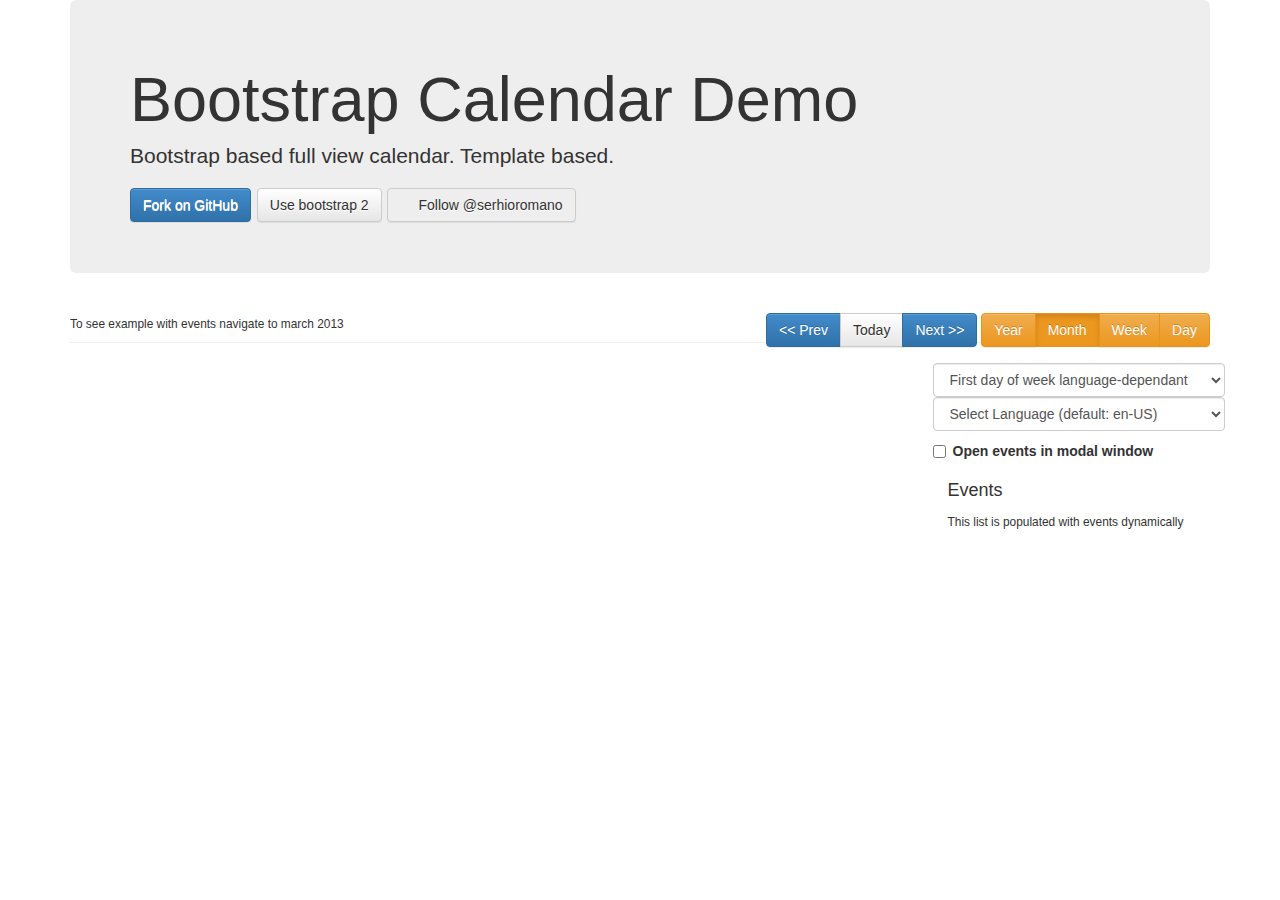
<file: index-bs3.html>
<!DOCTYPE html>
<html>
<head>
	<title>Twitter Bootstrap jQuery Calendar component</title>

	<meta name="description" content="Full view calendar component for twitter bootstrap with year, month, week, day views.">
	<meta name="keywords" content="jQuery,Bootstrap,Calendar,HTML,CSS,JavaScript,responsive,month,week,year,day">
	<meta name="author" content="Serhioromano">
	<meta charset="UTF-8">

	<link rel="stylesheet" href="components/bootstrap3/css/bootstrap.min.css">
	<link rel="stylesheet" href="components/bootstrap3/css/bootstrap-theme.min.css">
	<link rel="stylesheet" href="css/calendar.css">

	<style type="text/css">
		.btn-twitter {
			padding-left: 30px;
			background: rgba(0, 0, 0, 0) url(https://platform.twitter.com/widgets/images/btn.27237bab4db188ca749164efd38861b0.png) -20px 9px no-repeat;
		}
		.btn-twitter:hover {
			background-position:  -21px -16px;
		}

	</style>
</head>
<body>
<div class="container">
	<div class="jumbotron">
		<h1>Bootstrap Calendar Demo</h1>

		<p>Bootstrap based full view calendar. Template based.</p>

		<a class="btn btn-default btn-primary" href="https://github.com/Serhioromano/bootstrap-calendar">Fork on GitHub</a>
		<a class="btn btn-default" href="index.html">Use bootstrap 2</a>
		<a href="https://twitter.com/serhioromano" class="btn btn-default btn-twitter" data-show-count="false" data-size="large">Follow @serhioromano</a>
		<script>!function(d,s,id){var js,fjs=d.getElementsByTagName(s)[0],p=/^http:/.test(d.location)?'http':'https';if(!d.getElementById(id)){js=d.createElement(s);js.id=id;js.src=p+'://platform.twitter.com/widgets.js';fjs.parentNode.insertBefore(js,fjs);}}(document, 'script', 'twitter-wjs');
		</script>
	</div>

	<div class="page-header">

		<div class="pull-right form-inline">
			<div class="btn-group">
				<button class="btn btn-primary" data-calendar-nav="prev"><< Prev</button>
				<button class="btn btn-default" data-calendar-nav="today">Today</button>
				<button class="btn btn-primary" data-calendar-nav="next">Next >></button>
			</div>
			<div class="btn-group">
				<button class="btn btn-warning" data-calendar-view="year">Year</button>
				<button class="btn btn-warning active" data-calendar-view="month">Month</button>
				<button class="btn btn-warning" data-calendar-view="week">Week</button>
				<button class="btn btn-warning" data-calendar-view="day">Day</button>
			</div>
		</div>

		<h3></h3>
		<small>To see example with events navigate to march 2013</small>
	</div>

	<div class="row">
		<div class="col-md-9">
			<div id="calendar"></div>
		</div>
		<div class="col-md-3">
			<div class="row">
				<select id="first_day" class="form-control">
					<option value="" selected="selected">First day of week language-dependant</option>
					<option value="2">First day of week is Sunday</option>
					<option value="1">First day of week is Monday</option>
				</select>
				<select id="language" class="form-control">
					<option value="">Select Language (default: en-US)</option>
					<option value="nl-NL">Dutch</option>
					<option value="fr-FR">French</option>
					<option value="de-DE">German</option>
					<option value="el-GR">Greek</option>
					<option value="it-IT">Italian</option>
					<option value="pl-PL">Polish</option>
					<option value="pt-BR">Portuguese (Brazil)</option>
					<option value="ro-RO">Romania</option>
					<option value="es-MX">Spanish (Mexico)</option>
					<option value="es-ES">Spanish (Spain)</option>
					<option value="ru-RU">Russian</option>
					<option value="sv-SE">Swedish</option>
					<option value="ko-KR">Korean</option>
				</select>
				<label class="checkbox">
					<input type="checkbox" value="#events-modal" id="events-in-modal"> Open events in modal window
				</label>
			</div>

			<h4>Events</h4>
			<small>This list is populated with events dynamically</small>
			<ul id="eventlist" class="nav nav-list"></ul>
		</div>
	</div>

	<div class="clearfix"></div>
	<br><br>
	<div id="disqus_thread"></div>
	<noscript>Please enable JavaScript to view the <a href="http://disqus.com/?ref_noscript">comments powered by Disqus.</a></noscript>

	<div class="modal fade" id="events-modal" tabindex="-1" role="dialog" aria-labelledby="myModalLabel" aria-hidden="true">
		<div class="modal-dialog">
			<div class="modal-content">
				<div class="modal-header">
					<button type="button" class="close" data-dismiss="modal" aria-hidden="true">&times;</button>
					<h4 class="modal-title">Event</h4>
				</div>
				<div class="modal-body" style="height: 400px">
				</div>
				<div class="modal-footer">
					<button type="button" class="btn btn-default" data-dismiss="modal">Close</button>
				</div>
			</div>
		</div>
	</div>

	<script type="text/javascript" src="components/jquery/jquery.min.js"></script>
	<script type="text/javascript" src="components/underscore/underscore-min.js"></script>
	<script type="text/javascript" src="components/bootstrap3/js/bootstrap.min.js"></script>
	<script type="text/javascript" src="components/jstimezonedetect/jstz.min.js"></script>
	<script type="text/javascript" src="js/language/nl-NL.js"></script>
	<script type="text/javascript" src="js/language/fr-FR.js"></script>
	<script type="text/javascript" src="js/language/de-DE.js"></script>
	<script type="text/javascript" src="js/language/el-GR.js"></script>
	<script type="text/javascript" src="js/language/it-IT.js"></script>
	<script type="text/javascript" src="js/language/pl-PL.js"></script>
	<script type="text/javascript" src="js/language/pt-BR.js"></script>
	<script type="text/javascript" src="js/language/ro-RO.js"></script>
	<script type="text/javascript" src="js/language/es-MX.js"></script>
	<script type="text/javascript" src="js/language/es-ES.js"></script>
	<script type="text/javascript" src="js/language/ru-RU.js"></script>
	<script type="text/javascript" src="js/language/sv-SE.js"></script>
    <script type="text/javascript" src="js/language/cs-CZ.js"></script>
    <script type="text/javascript" src="js/language/ko-KR.js"></script>
	<script type="text/javascript" src="js/calendar.js"></script>
	<script type="text/javascript" src="js/app.js"></script>

	<script type="text/javascript">
		var disqus_shortname = 'bootstrapcalendar'; // required: replace example with your forum shortname
		(function() {
			var dsq = document.createElement('script'); dsq.type = 'text/javascript'; dsq.async = true;
			dsq.src = '//' + disqus_shortname + '.disqus.com/embed.js';
			(document.getElementsByTagName('head')[0] || document.getElementsByTagName('body')[0]).appendChild(dsq);
		})();
	</script>
</div>
</body>
</html>
</file>
<file: css/calendar.css>
[class*="cal-cell"] {
  float: left;
  margin-left: 0;
  min-height: 1px;
}
.cal-row-fluid {
  width: 100%;
  *zoom: 1;
}
.cal-row-fluid:before,
.cal-row-fluid:after {
  display: table;
  content: "";
  line-height: 0;
}
.cal-row-fluid:after {
  clear: both;
}
.cal-row-fluid [class*="cal-cell"] {
  display: block;
  width: 100%;
  -webkit-box-sizing: border-box;
  -moz-box-sizing: border-box;
  box-sizing: border-box;
  float: left;
  margin-left: 0%;
  *margin-left: -0.05213764337851929%;
}
.cal-row-fluid [class*="cal-cell"]:first-child {
  margin-left: 0;
}
.cal-row-fluid .controls-row [class*="cal-cell"] + [class*="cal-cell"] {
  margin-left: 0%;
}
.cal-row-fluid .cal-cell7 {
  width: 100%;
  *width: 99.94669509594883%;
}
.cal-row-fluid .cal-cell6 {
  width: 85.71428571428571%;
  *width: 85.66098081023453%;
}
.cal-row-fluid .cal-cell5 {
  width: 71.42857142857142%;
  *width: 71.37526652452024%;
}
.cal-row-fluid .cal-cell4 {
  width: 57.14285714285714%;
  *width: 57.089552238805965%;
}
.cal-row-fluid .cal-cell3 {
  width: 42.857142857142854%;
  *width: 42.80383795309168%;
}
.cal-row-fluid .cal-cell2 {
  width: 28.57142857142857%;
  *width: 28.518123667377395%;
}
.cal-row-fluid .cal-cell1 {
  width: 14.285714285714285%;
  *width: 14.232409381663112%;
}
.cal-week-box .cal-offset7,
.cal-row-fluid .cal-offset7,
.cal-row-fluid .cal-offset7:first-child {
  margin-left: 100%;
  *margin-left: 99.89339019189765%;
}
.cal-week-box .cal-offset6,
.cal-row-fluid .cal-offset6,
.cal-row-fluid .cal-offset6:first-child {
  margin-left: 85.71428571428571%;
  *margin-left: 85.60767590618336%;
}
.cal-week-box .cal-offset5,
.cal-row-fluid .cal-offset5,
.cal-row-fluid .cal-offset5:first-child {
  margin-left: 71.42857142857142%;
  *margin-left: 71.32196162046907%;
}
.cal-week-box .cal-offset4,
.cal-row-fluid .cal-offset4,
.cal-row-fluid .cal-offset4:first-child {
  margin-left: 57.14285714285714%;
  *margin-left: 57.03624733475479%;
}
.cal-week-box .cal-offset3,
.cal-row-fluid .cal-offset3,
.cal-row-fluid .cal-offset3:first-child {
  margin-left: 42.857142857142854%;
  *margin-left: 42.750533049040506%;
}
.cal-week-box .cal-offset2,
.cal-row-fluid .cal-offset2,
.cal-row-fluid .cal-offset2:first-child {
  margin-left: 28.57142857142857%;
  *margin-left: 28.46481876332622%;
}
.cal-week-box .cal-offset1,
.cal-row-fluid .cal-offset1,
.cal-row-fluid .cal-offset1:first-child {
  margin-left: 14.285714285714285%;
  *margin-left: 14.17910447761194%;
}
.cal-row-fluid .cal-cell1 {
  width: 14.285714285714285%;
  *width: 14.233576642335766%;
}
[class*="cal-cell"].hide,
.cal-row-fluid [class*="cal-cell"].hide {
  display: none;
}
[class*="cal-cell"].pull-right,
.cal-row-fluid [class*="cal-cell"].pull-right {
  float: right;
}
.cal-row-head [class*="cal-cell"]:first-child,
.cal-row-head [class*="cal-cell"] {
  min-height: auto;
  overflow: hidden;
  text-overflow: ellipsis;
}
.cal-events-num {
  margin-top: 20px;
}
.cal-month-day {
  position: relative;
  display: block;
  width: 100%;
}
#cal-week-box {
  position: absolute;
  width: 70px;
  left: -71px;
  top: -1px;
  padding: 8px 5px;
  cursor: pointer;
}
#cal-day-tick {
  position: absolute;
  right: 50%;
  bottom: -21px;
  padding: 0px 5px;
  cursor: pointer;
  z-index: 5;
  text-align: center;
  width: 26px;
  margin-right: -17px;
}
.cal-year-box #cal-day-tick {
  margin-right: -7px;
}
#cal-slide-box {
  position: relative;
}
#cal-slide-tick {
  position: absolute;
  width: 16px;
  margin-left: -7px;
  height: 9px;
  top: -1px;
  z-index: 1;
}
#cal-slide-tick.tick-month1 {
  left: 12.5%;
}
#cal-slide-tick.tick-month2 {
  left: 37.5%;
}
#cal-slide-tick.tick-month3 {
  left: 62.5%;
}
#cal-slide-tick.tick-month4 {
  left: 87.5%;
}
#cal-slide-tick.tick-day1 {
  left: 7.14285714285715%;
}
#cal-slide-tick.tick-day2 {
  left: 21.42857142857143%;
}
#cal-slide-tick.tick-day3 {
  left: 35.71428571428572%;
}
#cal-slide-tick.tick-day4 {
  left: 50%;
}
#cal-slide-tick.tick-day5 {
  left: 64.2857142857143%;
}
#cal-slide-tick.tick-day6 {
  left: 78.57142857142859%;
}
#cal-slide-tick.tick-day7 {
  left: 92.85714285714285%;
}
.events-list {
  position: absolute;
  bottom: 0;
  left: 0;
  overflow: hidden;
}
#cal-slide-content ul.unstyled {
  margin-bottom: 0;
}
.cal-week-box {
  position: relative;
}
.cal-week-box [data-event-class] {
  white-space: nowrap;
  height: 30px;
  margin: 1px 1px;
  line-height: 30px;
  text-overflow: ellipsis;
  overflow: hidden;
  padding-left: 10px;
}
.cal-week-box .cal-column {
  position: absolute;
  height: 100%;
  z-index: -1;
}
.cal-week-box .arrow-before,
.cal-week-box .arrow-after {
  position: relative;
}
.cal-week-box .arrow-after:after {
  content: "";
  position: absolute;
  top: 0px;
  width: 0;
  height: 0;
  right: 0;
  border-top: 15px solid #e1e1e1;
  border-left: 8px solid;
  border-bottom: 15px solid #e1e1e1;
}
.cal-week-box .arrow-before:before {
  content: "";
  position: absolute;
  top: 0px;
  width: 0;
  height: 0;
  left: 1px;
  border-top: 15px solid transparent;
  border-left: 8px solid #FFFFFF;
  border-bottom: 15px solid transparent;
}
#cal-day-box {
  text-wrap: none;
}
#cal-day-box .cal-day-hour-part {
  height: 30px;
  box-sizing: border-box;
  -moz-box-sizing: border-box;
  -webkit-box-sizing: border-box;
  border-bottom: thin dashed #e1e1e1;
}
#cal-day-box .cal-day-hour .day-highlight {
  height: 30px;
}
#cal-day-box .cal-hours {
  font-weight: bolder;
}
#cal-day-box .cal-day-hour:nth-child(odd) {
  background-color: #fafafa;
}
#cal-day-box #cal-day-panel {
  position: relative;
  padding-left: 60px;
}
#cal-day-box #cal-day-panel-hour {
  position: absolute;
  width: 100%;
  margin-left: -60px;
  z-index: -1;
}
#cal-day-box .day-event {
  max-width: 200px;
  overflow: hidden;
}
#cal-day-box .day-highlight {
  line-height: 30px;
  padding-left: 8px;
  padding-right: 8px;
  box-sizing: border-box;
  -moz-box-sizing: border-box;
  -webkit-box-sizing: border-box;
  border: 1px solid #c3c3c3;
  margin: 1px 1px;
  overflow: hidden;
  text-overflow: ellipsis;
}
#cal-day-box .day-highlight.dh-event-important {
  border: 1px solid #ad2121;
}
#cal-day-box .day-highlight.dh-event-warning {
  border: 1px solid #e3bc08;
}
#cal-day-box .day-highlight.dh-event-info {
  border: 1px solid #1e90ff;
}
#cal-day-box .day-highlight.dh-event-inverse {
  border: 1px solid #1b1b1b;
}
#cal-day-box .day-highlight.dh-event-success {
  border: 1px solid #006400;
}
#cal-day-box .day-highlight.dh-event-special {
  background-color: #ffe6ff;
  border: 1px solid #800080;
}
.event {
  display: block;
  background-color: #c3c3c3;
  width: 12px;
  height: 12px;
  margin-right: 2px;
  margin-bottom: 2px;
  -webkit-box-shadow: inset 0px 0px 5px 0px rgba(0, 0, 0, 0.4);
  box-shadow: inset 0px 0px 5px 0px rgba(0, 0, 0, 0.4);
  border-radius: 8px;
  border: 1px solid #ffffff;
}
.event-block {
  display: block;
  background-color: #c3c3c3;
  width: 20px;
  height: 100%;
}
.cal-event-list .event.pull-left {
  margin-top: 3px;
}
.event-important {
  background-color: #ad2121;
}
.event-info {
  background-color: #1e90ff;
}
.event-warning {
  background-color: #e3bc08;
}
.event-inverse {
  background-color: #1b1b1b;
}
.event-success {
  background-color: #006400;
}
.event-special {
  background-color: #800080;
}
.day-highlight:hover,
.day-highlight {
  background-color: #dddddd;
}
.day-highlight.dh-event-important:hover,
.day-highlight.dh-event-important {
  background-color: #fae3e3;
}
.day-highlight.dh-event-warning:hover,
.day-highlight.dh-event-warning {
  background-color: #fdf1ba;
}
.day-highlight.dh-event-info:hover,
.day-highlight.dh-event-info {
  background-color: #d1e8ff;
}
.day-highlight.dh-event-inverse:hover,
.day-highlight.dh-event-inverse {
  background-color: #c1c1c1;
}
.day-highlight.dh-event-success:hover,
.day-highlight.dh-event-success {
  background-color: #caffca;
}
.day-highlight.dh-event-special:hover,
.day-highlight.dh-event-special {
  background-color: #ffe6ff;
}
.cal-row-head [class*="cal-cell"]:first-child,
.cal-row-head [class*="cal-cell"] {
  font-weight: bolder;
  text-align: center;
  border: 1px;
  padding: 5px 0;
}
.cal-row-head [class*="cal-cell"] small {
  font-weight: normal;
}
.cal-year-box .row-fluid:hover,
.cal-row-fluid:hover {
  /*background-color: #fafafa;*/
}
.cal-month-day {
  height: 100px;
}
[class*="cal-cell"]:hover {
  background-color: #ededed;
}
.cal-year-box [class*="span"],
.cal-month-box [class*="cal-cell"] {
  min-height: 100px;
  border-right: 1px solid #000;
  position: relative;
}
.cal-year-box [class*="span"] {
  min-height: 60px;
}
.cal-year-box .row-fluid [class*="span"]:last-child,
.cal-month-box .cal-row-fluid [class*="cal-cell"]:last-child {
  border-right: 0px;
}
.cal-year-box .row-fluid,
.cal-month-box .cal-row-fluid {
  border-bottom: 1px solid #000;
  margin-left: 0px;
  margin-right: 0px;
}
.cal-year-box .row-fluid:last-child,
.cal-month-box .cal-row-fluid:last-child {
  border-bottom: 0px;
}
.cal-month-box,
.cal-year-box,
.cal-week-box {
  border-top: 1px solid #000;
  border-bottom: 1px solid #000;
  border-right: 1px solid #000;
  border-left: 1px solid #000;
  border-radius: 2px;
}
span[data-cal-date] {
  font-size: 1.2em;
  font-weight: normal;
  opacity: 1;
  cursor: pointer;
  transition: all 0.3s ease-in-out;
  -webkit-transition: all 0.1s ease-in-out;
  -moz-transition: all 0.1s ease-in-out;
  -ms-transition: all 0.1s ease-in-out;
  -o-transition: all 0.1s ease-in-out;
  margin-top: 15px;
  margin-right: 15px;
}
span[data-cal-date]:hover {
  opacity: 1;
}
.cal-day-outmonth span[data-cal-date] {
  opacity: 0.1;
  cursor: default;
}
.cal-day-today {
  background-color: #e8fde7;
}
.cal-day-today span[data-cal-date] {
  color: darkgreen;
}
.cal-month-box .cal-day-today span[data-cal-date] {
  font-size: 1.9em;
}
.cal-day-holiday span[data-cal-date] {
  color: #800080;
}
.cal-day-weekend span[data-cal-date] {
  color: darkred;
}
#cal-week-box {
  border: 1px solid #000;
  border-right: 0px;
  border-radius: 5px 0 0 5px;
  background-color: #fafafa;
  text-align: right;
}
#cal-day-tick {
  border: 1px solid #e1e1e1;
  border-top: 0px solid;
  border-radius: 0 0 5px 5px;
  background-color: #ededed;
  text-align: center;
}
#cal-slide-box {
  border-top: 0px solid #8c8c8c;
}
#cal-slide-content {
  padding: 20px;
  color: #ffffff;
  background-image: url("../img/dark_wood.png");
  -webkit-box-shadow: inset 0px 0px 15px 0px rgba(0, 0, 0, 0.5);
  box-shadow: inset 0px 0px 15px 0px rgba(0, 0, 0, 0.5);
}
#cal-slide-tick {
  background-image: url("../img/tick.png?2");
}
#cal-slide-content:hover {
  background-color: transparent;
}
#cal-slide-content a.event-item {
  color: #ffffff;
  font-weight: normal;
  line-height: 22px;
}
.events-list {
  max-height: 47px;
  padding-left: 5px;
}
.cal-column {
  border-left: 1px solid #e1e1e1;
}
a.cal-event-week {
  text-decoration: none;
  color: #151515;
}
.badge-important {
  background-color: #b94a48;
}
</file>
